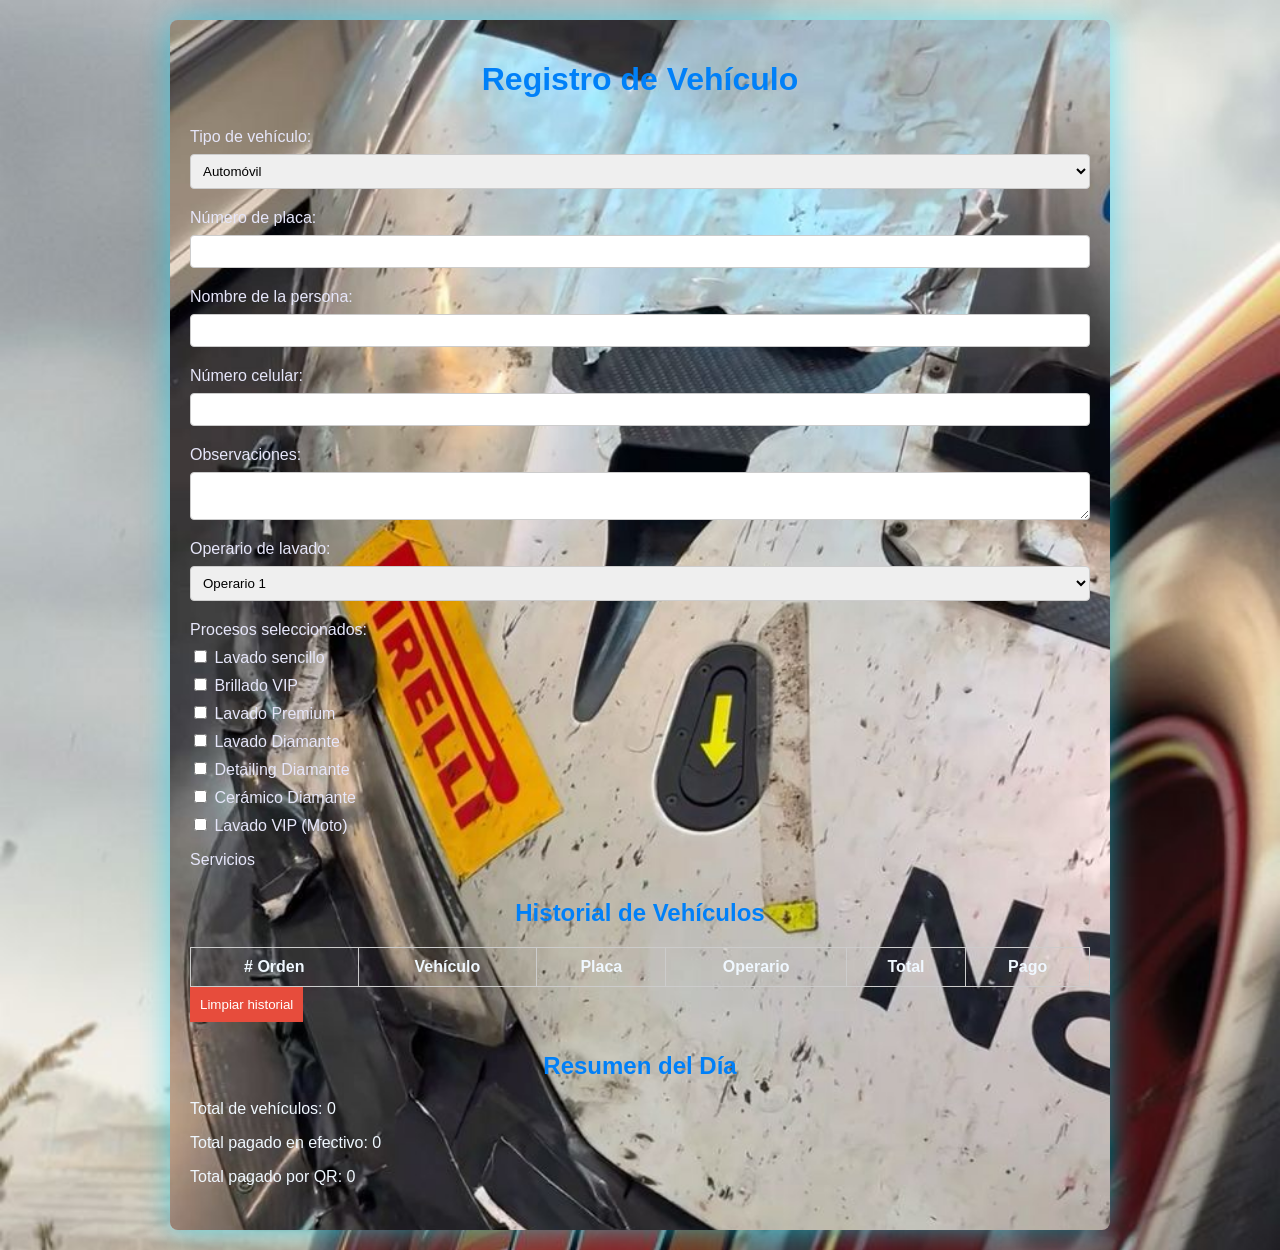
<file: index.html>
<!DOCTYPE html>
<html lang="es">
<head>
  <meta charset="UTF-8">
  <meta name="viewport" content="width=device-width, initial-scale=1.0">
  <title>Autolavado El Diamante</title>
  <link rel="stylesheet" href="styles.css">
</head>
<body>
  <div class="container">
    <h1>Registro de Vehículo</h1>
    <form id="vehicleForm">
      <label for="vehicleType">Tipo de vehículo:</label>
      <select id="vehicleType" required>
        <option value="automovil">Automóvil</option>
        <option value="camioneta">Camioneta</option>
        <option value="moto">Moto</option>
      </select>

      <label for="licensePlate">Número de placa:</label>
      <input type="text" id="licensePlate" required>

      <label for="ownerName">Nombre de la persona:</label>
      <input type="text" id="ownerName" required>

      <label for="ownerPhone">Número celular:</label>
      <input type="tel" id="ownerPhone" required>

      <label for="observations">Observaciones:</label>
      <textarea id="observations"></textarea>

      <label for="worker">Operario de lavado:</label>
      <select id="worker" required>
        <option value="operario1">Operario 1</option>
        <option value="operario2">Operario 2</option>
      </select>

      <label for="processes">Procesos seleccionados:</label>
      <div id="processes">
        <label><input type="checkbox" value="lavadoSencillo" /> Lavado sencillo</label><br>
        <label><input type="checkbox" value="brilladoVIP" /> Brillado VIP</label><br>
        <label><input type="checkbox" value="lavadoPremium" /> Lavado Premium</label><br>
        <label><input type="checkbox" value="lavadoDiamante" /> Lavado Diamante</label><br>
        <label><input type="checkbox" value="detailingDiamante" /> Detailing Diamante</label><br>
        <label><input type="checkbox" value="ceramicoDiamante" /> Cerámico Diamante</label><br>
        <label><input type="checkbox" value="lavadoVIPMoto" /> Lavado VIP (Moto)</label><br>
      </div>

      <label for="additionalServices">Servicios

    <div id="vehicleHistory">
      <h2>Historial de Vehículos</h2>
      <table id="historyTable">
        <thead>
          <tr>
            <th># Orden</th>
            <th>Vehículo</th>
            <th>Placa</th>
            <th>Operario</th>
            <th>Total</th>
            <th>Pago</th>
          </tr>
        </thead>
        <tbody></tbody>
      </table>

      <button id="clearHistory">Limpiar historial</button>
    </div>

    <div id="dailySummary">
      <h2>Resumen del Día</h2>
      <p>Total de vehículos: <span id="totalVehicles">0</span></p>
      <p>Total pagado en efectivo: <span id="totalEfectivo">0</span></p>
      <p>Total pagado por QR: <span id="totalQR">0</span></p>
    </div>
  </div>

  <script src="script.js"></script>
</body>
</html>
</file>
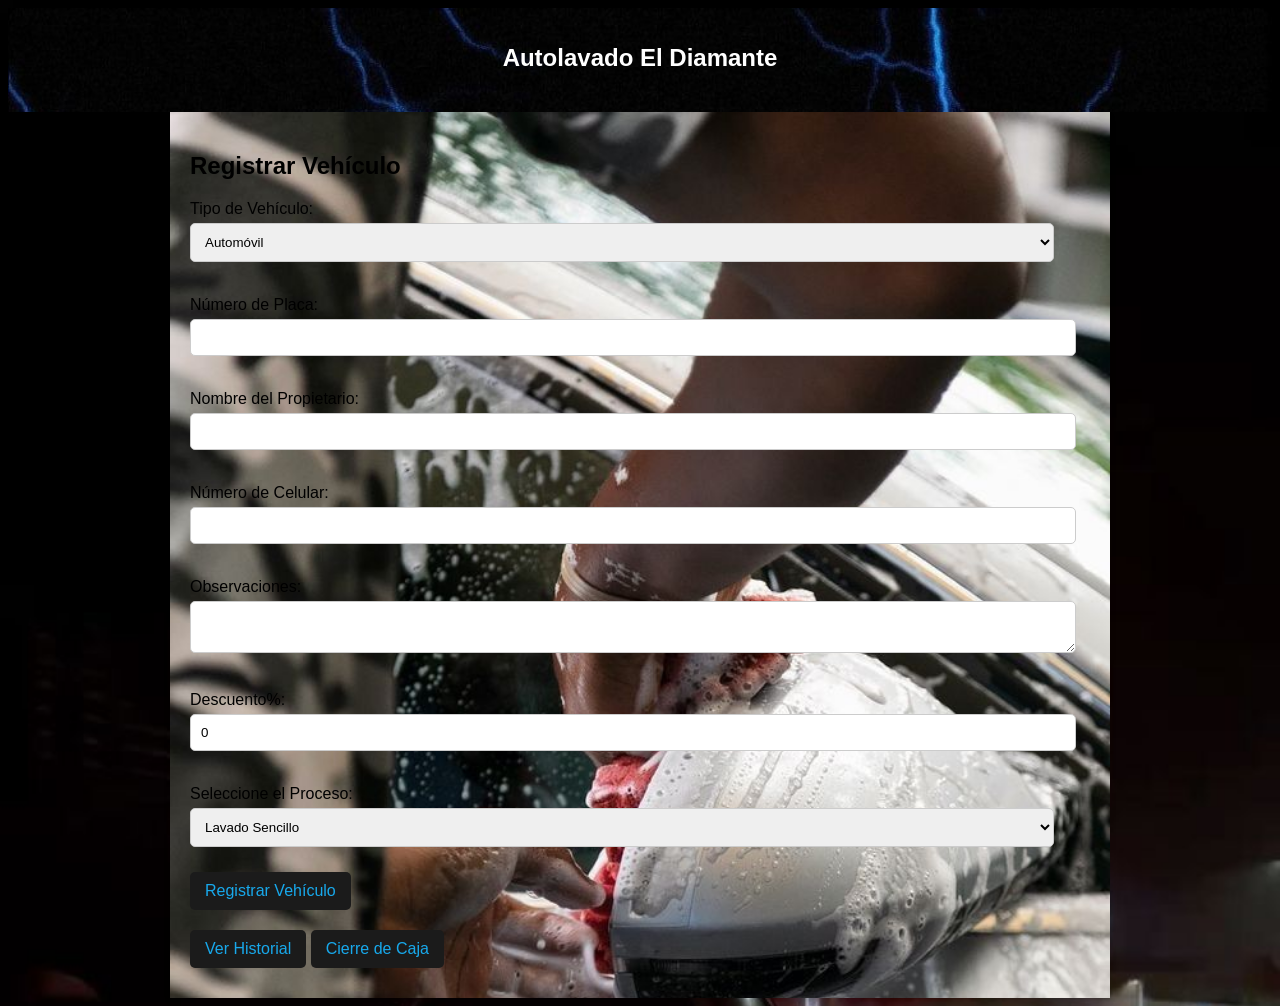
<file: diamante/index.html>
<!DOCTYPE html>
<html lang="es">
<head>
    <meta charset="UTF-8">
    <meta name="viewport" content="width=device-width, initial-scale=1.0">
    <title>Autolavado El Diamante - Registro de Vehículo</title>
    <link rel="stylesheet" href="styles.css">
</head>
<body>
    <header>
        <h1>Autolavado El Diamante</h1>
    </header>

    <main>
        <h2>Registrar Vehículo</h2>
        <form id="vehicle-form">
            <label for="vehicle-type">Tipo de Vehículo:</label>
            <select id="vehicle-type" required>
                <option value="automovil">Automóvil</option>
                <option value="camioneta">Camioneta</option>
                <option value="moto">Moto</option>
            </select>

            <label for="license-plate">Número de Placa:</label>
            <input type="text" id="license-plate" required>

            <label for="owner-name">Nombre del Propietario:</label>
            <input type="text" id="owner-name" required>

            <label for="owner-phone">Número de Celular:</label>
            <input type="tel" id="owner-phone" required>

            <label for="observations">Observaciones:</label>
            <textarea id="observations"></textarea>

            <label for="discount">Descuento%:</label>
            <input type="number" id="discount" min="0" max="100" value="0"> 

           <!-- ... otros campos ... -->

<label for="process">Seleccione el Proceso:</label>
<select id="process" name="process" onchange="toggleCustomProcess()">
    <option value="sencillo">Lavado Sencillo</option>
    <option value="brillado-vip">Brillado VIP</option>
    <option value="premium">Lavado Premium</option>
    <option value="diamante">Lavado Diamante</option>
    <option value="detailing">Detailing Diamante</option>
    <option value="ceramico">Cerámico Diamante</option>
    <option value="personalizado">Proceso Personalizado</option>
</select>

<div id="custom-services" style="display: none;">
    <h3>Selecciona los Servicios Adicionales</h3>
    <div>
        <label>
            <input type="checkbox" class="custom-service" data-price="50000" /> Motor VIP (50.000)
        </label>
    </div>
    <div>
        <label>
            <input type="checkbox" class="custom-service" data-price="80000" /> Motor Diamante (80.000)
        </label>
    </div>
    <div>
        <label>
            <input type="checkbox" class="custom-service" data-price="70000" /> Chasis Profesional (70.000)
        </label>
    </div>
    <div>
        <label>
            <input type="checkbox" class="custom-service" data-price="27000" /> Exterior (27.000)
        </label>
    </div>
    <div>
        <label>
            <input type="checkbox" class="custom-service" data-price="27000" /> Interior (27000)
        </label>
    </div>
    <div>
        <label>
            <input type="checkbox" class="custom-service" data-price="100000" /> Cojineria Profesional (100000)
        </label>
    </div>
    <div>
        <label>
            <input type="checkbox" class="custom-service" data-price="100000" /> Techo Profesional (100000)
        </label>
    </div>
    <div>
        <label>
            <input type="checkbox" class="custom-service" data-price="70000" /> Brillada Farolas (70000)
        </label>
    </div>
    <div>
        <label>
            <input type="checkbox" class="custom-service" data-price="80000" /> Descontaminacion de Vidrios (80000)
        </label>
    </div>
    <div>
        <label>
            <input type="checkbox" class="custom-service" data-price="100000" /> Brillada Profesional Vidrios (100000)
        </label>
    </div>
    <div>
        <h4>Total de Servicios Seleccionados: <span id="total-custom-services">0</span></h4>
    </div>
</div>
<button type="submit">Registrar Vehículo</button>
</form>

<!-- ... otros campos ... -->
        <button onclick="window.location.href='historial.html'">Ver Historial</button>
        <button onclick="window.location.href='cierre.html'">Cierre de Caja</button>
    </main>
    <script src="scripts.js"></script>
</body>
</html>
</file>
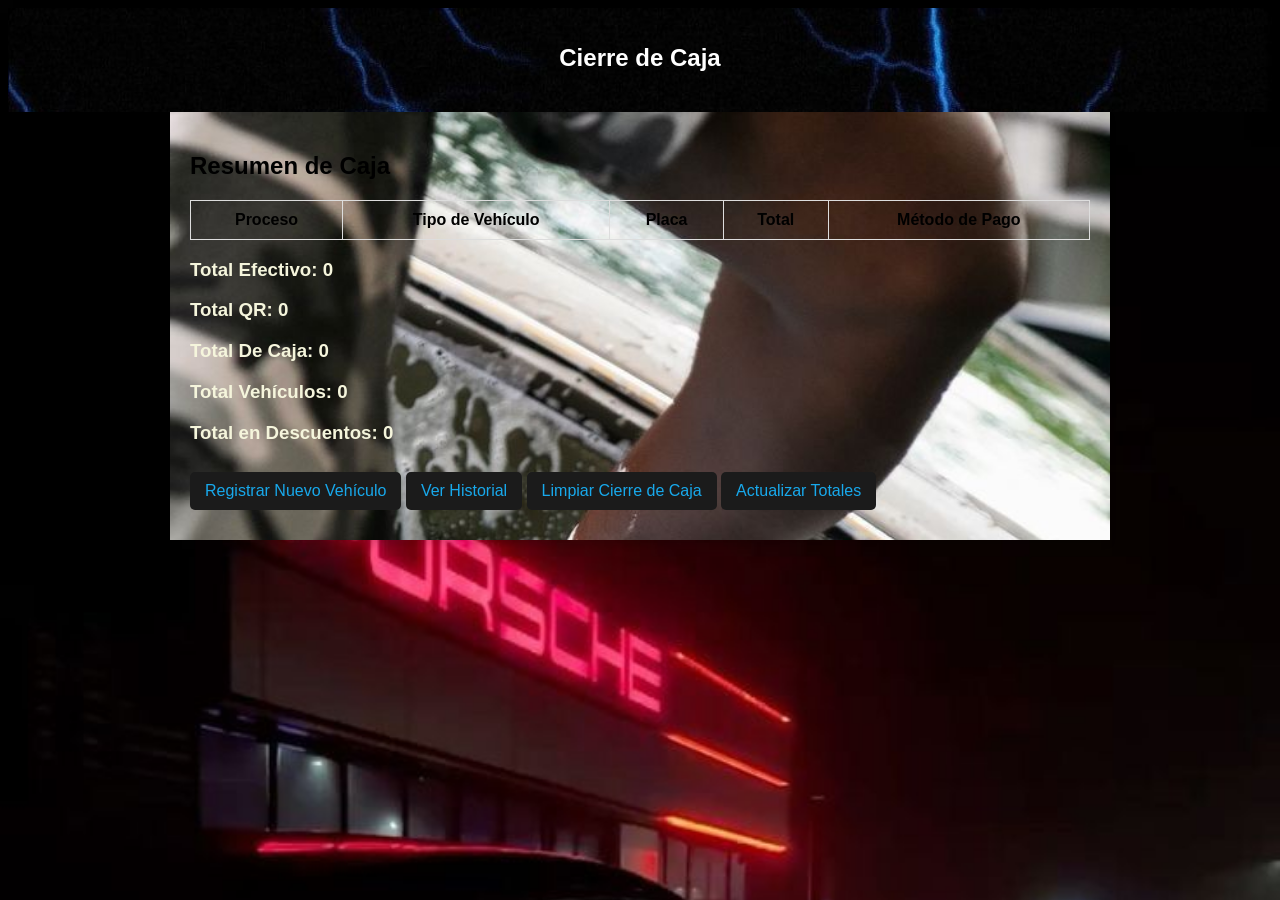
<file: diamante/cierre.html>
<!DOCTYPE html>
<html lang="es">
<head>
    <meta charset="UTF-8">
    <meta name="viewport" content="width=device-width, initial-scale=1.0">
    <title>Cierre de Caja</title>
    <link rel="stylesheet" href="styles.css">
</head>
<body>
    <header>
        <h1>Cierre de Caja</h1>
    </header>

    <main>
        <h2>Resumen de Caja</h2>

        <table id="cierre-table">
            <thead>
                <tr>
                    <th>Proceso</th>
                    <th>Tipo de Vehículo</th>
                    <th>Placa</th>
                    <th>Total</th>
                    <th>Método de Pago</th>
                </tr>
            </thead>
            <tbody id="cierre-body">
                <!-- Los registros de pago se cargarán dinámicamente -->
            </tbody>
        </table>

        <h3>Total Efectivo: <span id="total-efectivo">0</span></h3>
        <h3>Total QR: <span id="total-qr">0</span></h3>
        <h3>Total De Caja: <span id="total-servicios">0</span></h3>
        <h3>Total Vehículos: <span id="total-vehiculos">0</span></h3>
        <h3>Total en Descuentos: <span id="total-descuentos">0</span></h3>
        <button onclick="window.location.href='index.html'">Registrar Nuevo Vehículo</button>
        <button onclick="window.location.href='historial.html'">Ver Historial</button>
        <button id="clear-cierre" onclick="clearCierre()">Limpiar Cierre de Caja</button>
        <button id="update-totals" onclick="updateTotals()">Actualizar Totales</button>

    </main>
    <script src="scripts.js"></script>
</body>
</html>
</file>
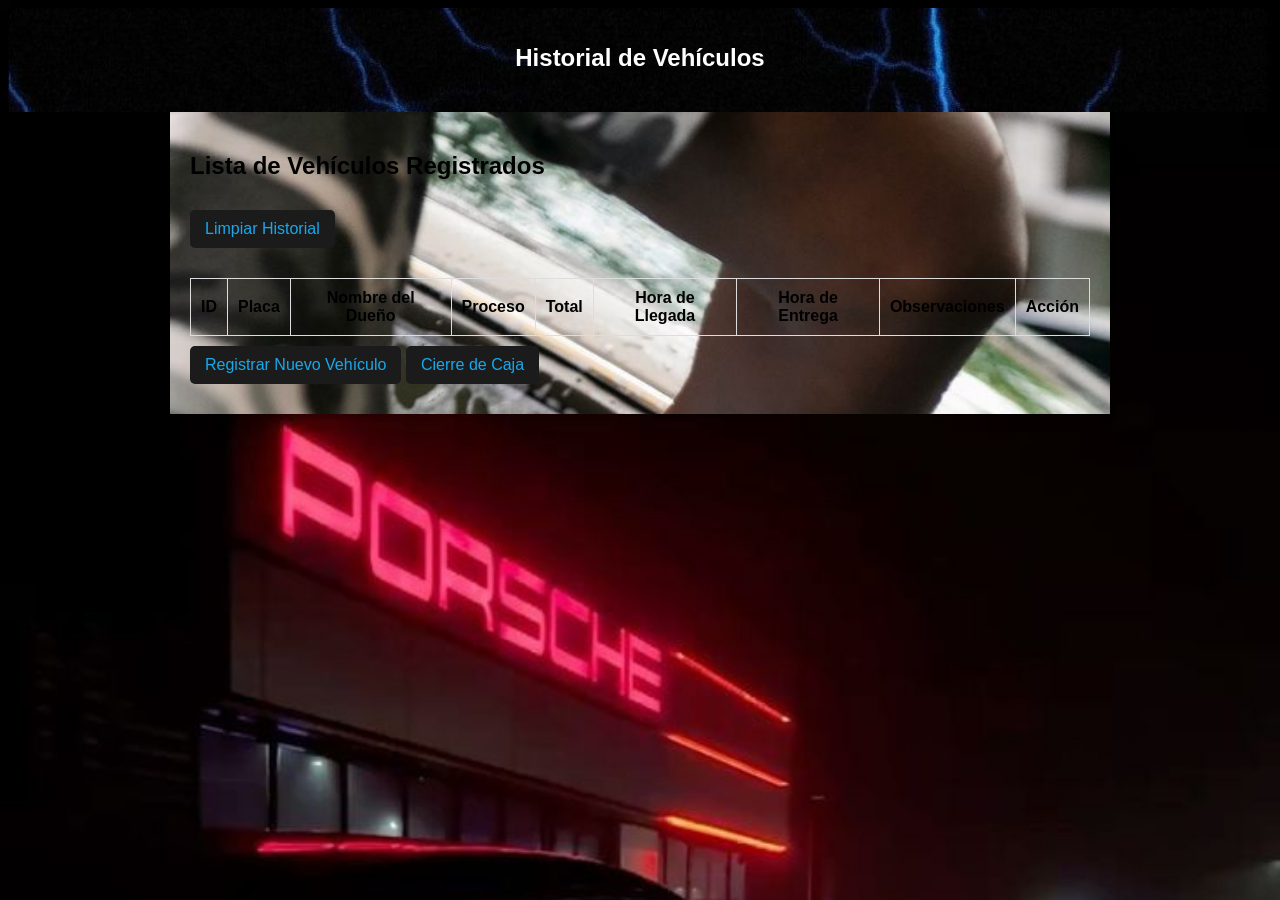
<file: diamante/historial.html>
<!DOCTYPE html>
<html lang="es">
<head>
    <meta charset="UTF-8">
    <meta name="viewport" content="width=device-width, initial-scale=1.0">
    <title>Historial de Vehículos</title>
    <link rel="stylesheet" href="styles.css">
</head>
<body>
    <header>
        <h1>Historial de Vehículos</h1>
    </header>

    <main>
        <h2>Lista de Vehículos Registrados</h2>
        <button id="clear-history" onclick="clearHistory()">Limpiar Historial</button> <!-- Botón para limpiar -->
        <table>
            <thead>
                <tr>
                    <th>ID</th>
                    <th>Placa</th>
                    <th>Nombre del Dueño</th>
                    <th>Proceso</th>
                    <th>Total</th>
                    <th>Hora de Llegada</th>
                    <th>Hora de Entrega</th>
                    <th>Observaciones</th> <!-- Agregar encabezado de Observaciones -->
                    <th>Acción</th>
                </tr>
            </thead>
            <tbody id="history-body">
                <!-- Las filas de historial se llenarán dinámicamente -->
            </tbody>
        </table>
        
        <button onclick="window.location.href='index.html'">Registrar Nuevo Vehículo</button>
        <button onclick="window.location.href='cierre.html'">Cierre de Caja</button>
    </main>

    <script src="scripts.js"></script>
</body>
</html>
</file>
<file: styles.css>
body {
    font-family: Arial, sans-serif;
    background-image:url(6fa490be-e8a8-4039-8929-6d4d75e06425.jpg);
    background-repeat: no-repeat;
    background-size: cover;
    margin: 0;
    padding: 20px;
  }
  
  .container {
    width: 100%;
    max-width: 900px;
    margin: auto;
    background-image:url(ad204728-9a0e-47fc-ad5b-d71c963ca2d0.jpg);
    background-repeat: no-repeat;
    background-size: cover;
    padding: 20px;
    border-radius: 8px;
    box-shadow: 0 0 30px rgba(23, 220, 247, 0.616);
  }
  
  h1, h2 {
    text-align: center;
    color: rgb(0, 128, 248);
  }
  
  form {
    display: flex;
    flex-direction: column;
  }
  
  label {
    margin: 8px 0;
    color: lavender;
  }
  
  input, select, textarea {
    padding: 8px;
    margin-bottom: 12px;
    border-radius: 4px;
    border: 1px solid #ccc;
  }
  
  button {
    padding: 12px;
    background-color: #007bff;
    color: white;
    border: none;
    cursor: pointer;
  }
  
  button:hover {
    background-color: #0056b3;
  }
  
  #vehicleHistory, #dailySummary {
    margin-top: 30px;
  }
  
  table {
    width: 100%;
    border-collapse: collapse;
    margin-top: 20px;
  }
  
  table, th, td {
    border: 1px solid #ccc;
  }
  
  th, td {
    padding: 10px;
    text-align: center;
  }
  
  #clearHistory {
    padding: 10px;
    background-color: #e74c3c;
    color: white;
    border: none;
    cursor: pointer;
  }
  
  #clearHistory:hover {
    background-color: #c0392b;
  }
  th, p, td {
color: aliceblue;

  }
</file>
<file: diamante/styles.css>
body {
  font-family: 'Arial', sans-serif;
  background-image:url(44521b6e-83c1-4961-922f-e77fea2756c0.jpg);
  background-repeat: no-repeat;
  background-size: cover;
}

header {
  background-image:url(92a21e56-7c2a-4f90-bfcb-a89ddf32996b.jpg);
  background-repeat: no-repeat;
  background-size: cover;
  color: #fff;
  padding: 20px;
  text-align: center;
}

main {
  padding: 20px;
  max-width: 900px;
  margin: 0 auto;
  background-image:url(d3e0b504-22b0-4458-b7e2-5e2ebfe414a3.jpg);
  background-repeat: no-repeat;
  background-size: cover;
  box-shadow: 0px 4px 6px rgba(0, 0, 0, 0.1);
}

h1, h2 {
  font-size: 24px;
  margin-bottom: 20px;
}

label {
  font-family: 'Arial', sans-serif;
  color:rgb(0, 0, 0);
  display: block;
  margin-top: 19px;
}

input, select, textarea {
  width: 96%;
  padding: 10px;
  margin: 5px 0 15px 0;
  border: 1px solid #ccc;
  border-radius: 5px;
}

button {
  background-color: #1b1b1b;
  color: rgb(24, 169, 236);
  padding: 10px 20px;
  border: none;
  border-radius: 5px;
  cursor: pointer;
}

button:hover {
  background-color: #333;
}

table {
  width: 100%;
  border-collapse: collapse;
  margin-top: 20px;
}

table, th, td {
  border: 1px solid #ddd;
}

th, td {
  padding: 10px;
  text-align: center;
}

td {
  padding: 10px;
  text-align: center;
  color: rgb(0, 0, 0);
}

button {
  padding: 10px 15px;
  margin: 10px 0;
  font-size: 16px;
}

@media (max-width: 600px) {
  main {
      padding: 10px;
  }
}

#product-form {
  display: flex;
  align-items: center;
  gap: 10px;
}

#product-name,
#product-price {
  width: 150px;
}

h3 {
color: beige;

}
</file>
